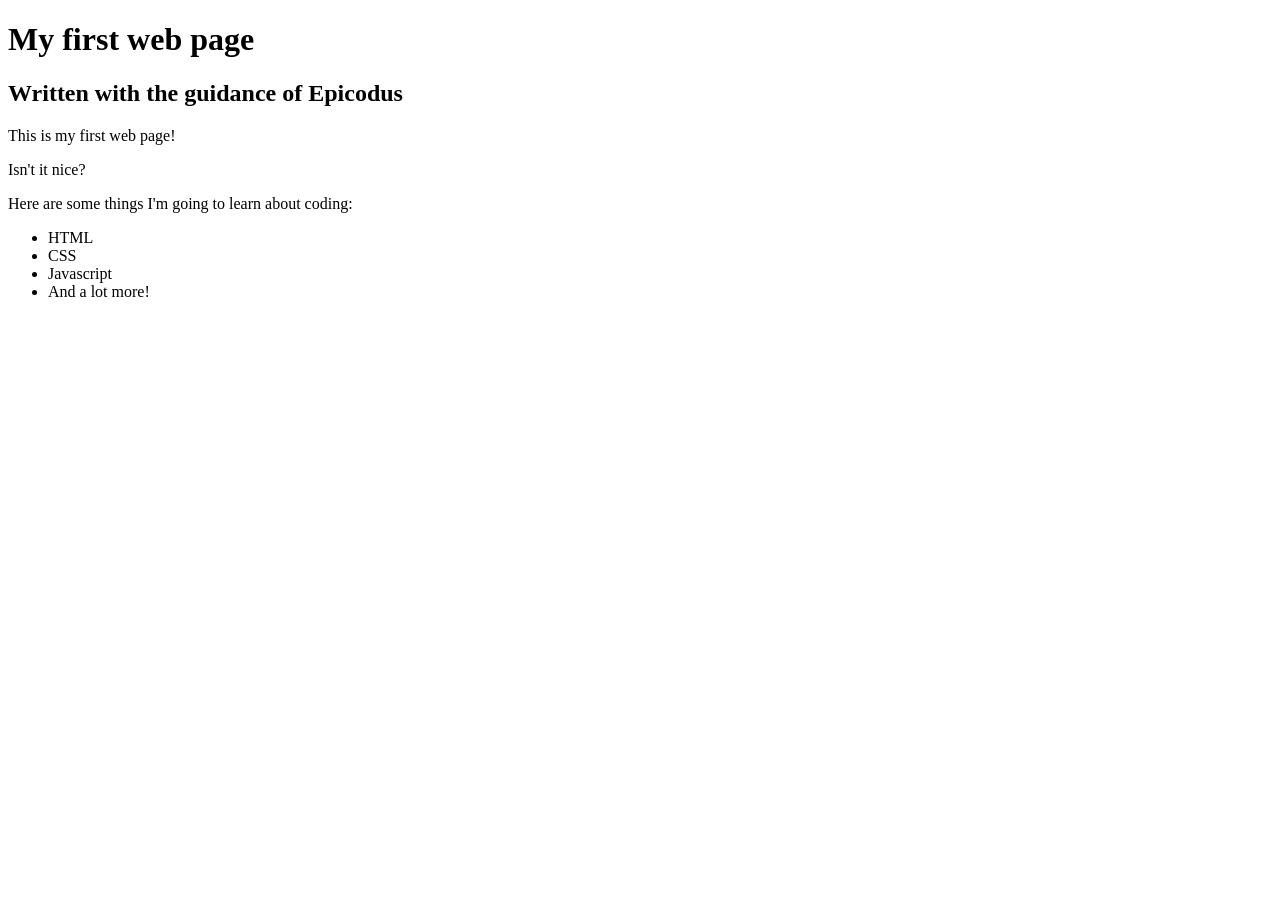
<file: my-first-webpage.html>
<!DOCTYPE html>
<html>
  <head> 
    <title>Web page #1</title>
  </head>
  <body>
    <h1>My first web page</h1>
    <h2>Written with the guidance of Epicodus</h2>

    <p>This is my first web page!</p>
    <p>Isn't it nice?</p>

    <p>Here are some things I'm going to learn about coding:</p>
    <ul>
      <li>HTML</li>
      <li>CSS</li>
      <li>Javascript</li>
      <li>And a lot more!</li>
    </ul>
   </body>
  </html>
</file>
